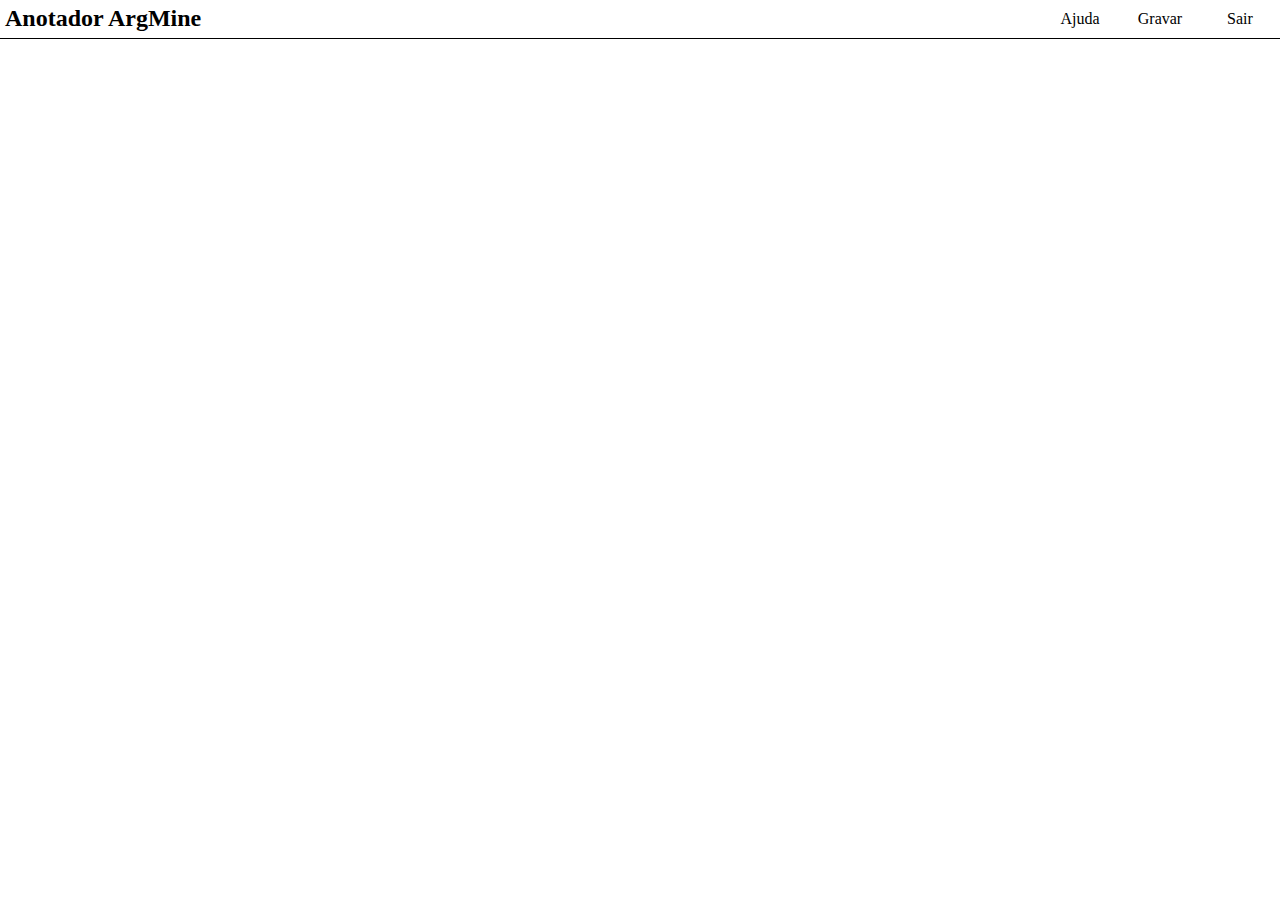
<file: index.html>
<!DOCTYPE html>
<html>
	<head>
		<meta charset="utf-8"> 
		<title>Anotador ArgMine</title>
		<link rel="stylesheet" href="main.css">
		<script src="libs/resizer.js"></script>
	</head>
	<body>
		<div id="wrapper1">
			<header><h2>Anotador ArgMine</h2><ul>
				<li><a href="#" onclick="onExit()">Sair</a></li>
				<li><a href="#" onclick="onSave()" id="saveButton">Gravar</a></li>
				<li><a href="#" onclick="onHelp()">Ajuda</a></li>
			</ul></header>
			<div id="wrapper2">
				<div id="frame"></div>
				<div id="canvas-frame">
					<canvas id="canvas"></canvas>
					<div id="contextmenu-node" class="contextmenu">
						<ul>
							<li><a href="#" onclick="onEdit()">Editar</a></li>
							<li><a href="#" onclick="onErase()">Apagar</a></li>
						</ul>
					</div>
					<div id="contextmenu-edge" class="contextmenu">
						<ul>
							<li><a href="#" onclick="onErase()">Apagar</a></li>
						</ul>
					</div>
				</div>
			</div>
		</div>
		<div id="fullscreen-hider">
			<div id="edit-node">
				<header>Editar Proposição</header>
				<div>
					<!-- NOTE: to restore old editing behaviour, remove disabled from <textarea> and change onclick handler of 'Gravar' to "bEditNode()" -->
					<label>Texto: <br>
						<textarea id="nodeText" disabled></textarea>
					</label>
					<input type="button" value="Cancelar" onclick="bCancel()">
					<input type="button" value="Gravar" onclick="bCancel()">
				</div>
			</div>
			<div id="edit-inference">
				<header>Editar Inferência</header>
				<div>
					<label>Tipo: <select id="inferenceType">
						<option value="Default Inference">Suporte</option>
						<option value="Default Conflict">Ataque</option>
					</select></label>
					<input type="button" value="Cancelar" onclick="bCancel()">
					<input type="button" value="Gravar" onclick="bEditInference()">
				</div>
			</div>
			<div id="help">
				<header>Ajuda</header>
				<div>
					<h2>Criar um nó</h2>
					<p>Selecionar o texto e de seguida arrastar o conteúdo para o canvas do lado direito. Uma caixa será criada contendo o texto selecionado.</p>
					<h2>Criar um edge</h2>
					<p>Duplo clique no nó de origem, manter clicado o rato, e largar na caixa destino. Uma aresta será criada a apontar do nó de origem para o nó de destino. Também é possível utilizar a tecla shift, arrastando do nó de origim para o nó de destino.</p>
					<h2>Editar</h2>
					<p>Para editar uma inferência, basta carregar com o botão direito do rato na caixa respectiva, e selecionar o novo tipo de inferência.</p>
					<input type="button" value="Fechar" onclick="bCancel()">
				</div>
			</div>
		</div>
		<script src="edge.js"></script>
		<script src="node.js"></script>
		<script src="main.js"></script>
		<script src="bootstrap.js"></script>
	</body>
</html>
</file>
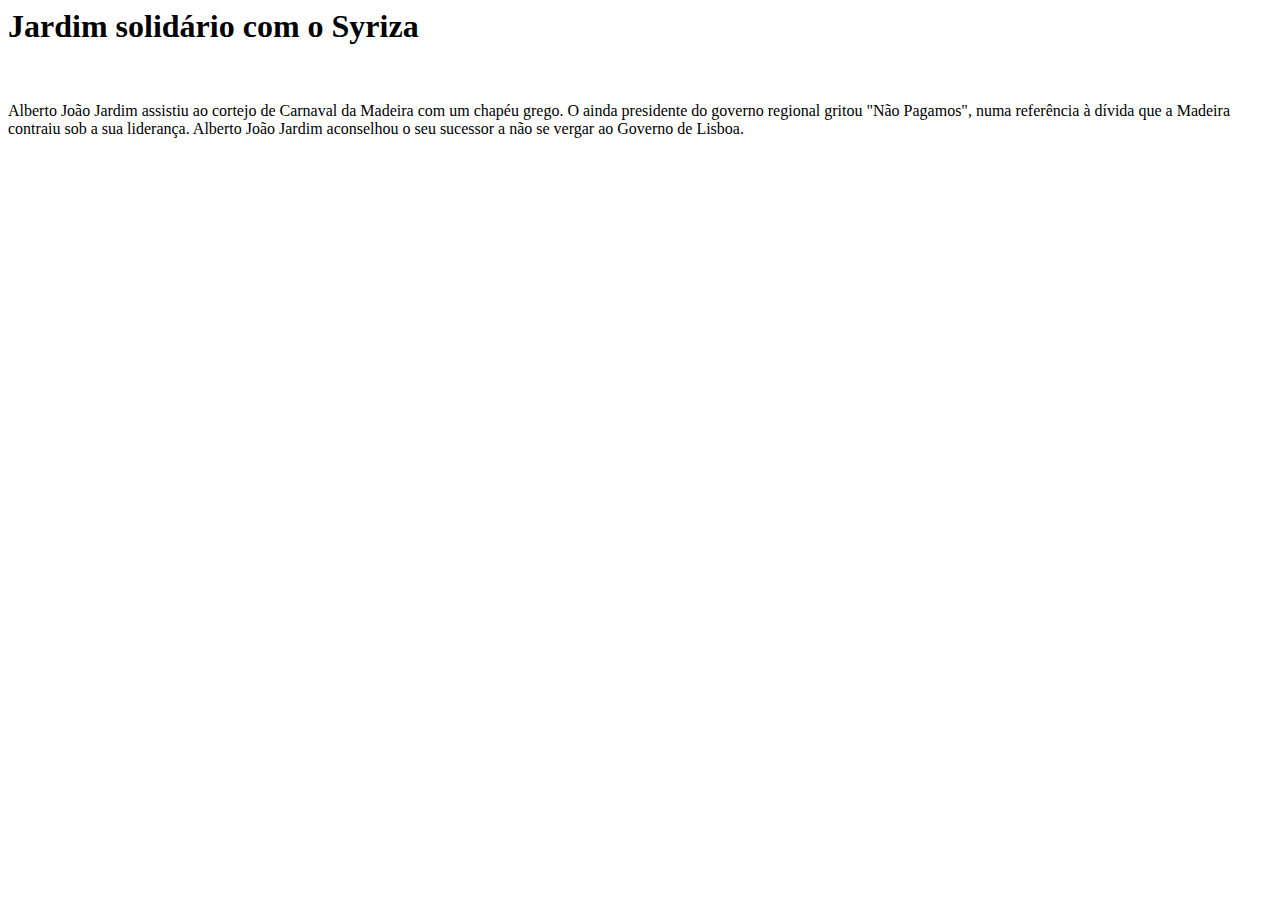
<file: examples/1.html>
<html> <head> <meta charset="UTF-8"> </head> <body> <h1> Jardim solidário com o Syriza </h1> <br> <br>  Alberto João Jardim assistiu ao cortejo de Carnaval da Madeira com um chapéu grego. O ainda presidente do governo regional gritou "Não Pagamos", numa referência à dívida que a Madeira contraiu sob a sua liderança. Alberto João Jardim aconselhou o seu sucessor a não se vergar ao Governo de Lisboa.  </body> </html>
</file>
<file: main.css>
html, body, #wrapper1, #wrapper2, #canvas-frame {
	padding: 0px;
	margin: 0px;
	height: 100%;
}

header {
	width: 100%;
	margin: 0px;
	box-sizing: border-box;
	border-bottom: 1px solid black;
	-webkit-user-select: none;
	-ms-user-select: none;
	-moz-user-select: none;
	user-select: none;
}

header > h2 {
	float: left;
	padding: 5px;
	margin: 0px;
}

ul {
	list-style-type: none;
	padding: 0px;
	margin: 0px;
}

header > ul > li {
	float: right;
}

header > ul > li > a {
	display: block;
	min-width: 60px;
	width: auto;
	padding: 10px;
	text-align: center;
	text-decoration: none;
	color: black;
}

header > ul > li > a:hover {
	background-color: #ccc;
}

#wrapper1, #wrapper2 {
	display: flex;
}

#wrapper1 {
	flex-direction: column;
}

#wrapper2 {
	flex: 1;
	overflow: hidden;
}

#frame {
	border: 0px solid;
	width: 34%;
	height: 100%;
	padding: 10px;
	box-sizing: border-box;
	overflow-y: auto;
}

#frame > h1 {
	margin-top: 0px;
	user-select: none;
}

#canvas-frame {
	position: relative;
	width: 66%;
}

canvas {
	width: 100%;
	height: 100%;
}

.contextmenu {
	position: absolute;
	display: none;
	border: 1px solid black;
	background-color: #eee;
}

.contextmenu > ul > li > a {
	display: block;
	width: 60px;
	padding: 5px;
	text-align: center;
	text-decoration: none;
	color: black;
}

.contextmenu > ul > li > a:hover {
	background-color: #ccc;
}

#fullscreen-hider {
	display: none; /* display: flex; when not hidden */
	justify-content: center;
	align-items: center;
	position: absolute;
	top: 0px;
	left: 0px;
	bottom: 0px;
	right: 0px;
	background-color: rgba(0, 0, 0, 0.8);
}

#fullscreen-hider > div {
	width: 600px;
}

#fullscreen-hider > div > header {
	padding: 10px;
	border: 1px solid black;
	border-bottom: 0px;
	background-color: #44c;
}

#fullscreen-hider > div > div {
	padding: 10px;
	border: 1px solid black;
	background-color: #fff;
}

#fullscreen-hider > div > div:after, #fullscreen-hider > div > div > label:after {
	content: '';
	display: block;
	clear: both;
}

#fullscreen-hider > div > div > input[type="button"] {
	float: right;
}

#fullscreen-hider textarea {
	min-width: 99%;
	max-width: 99%;
	min-height: 200px;
	max-height: 200px;
}

#edit-node textarea {
	resize: none;
}

/* resizer.js */

[data-rz-handle] {
    flex: 0 0 5px;
    background-color: #333;
}

[data-rz-handle] div {
    width: 5px;
    background-color: #333;
}
</file>
